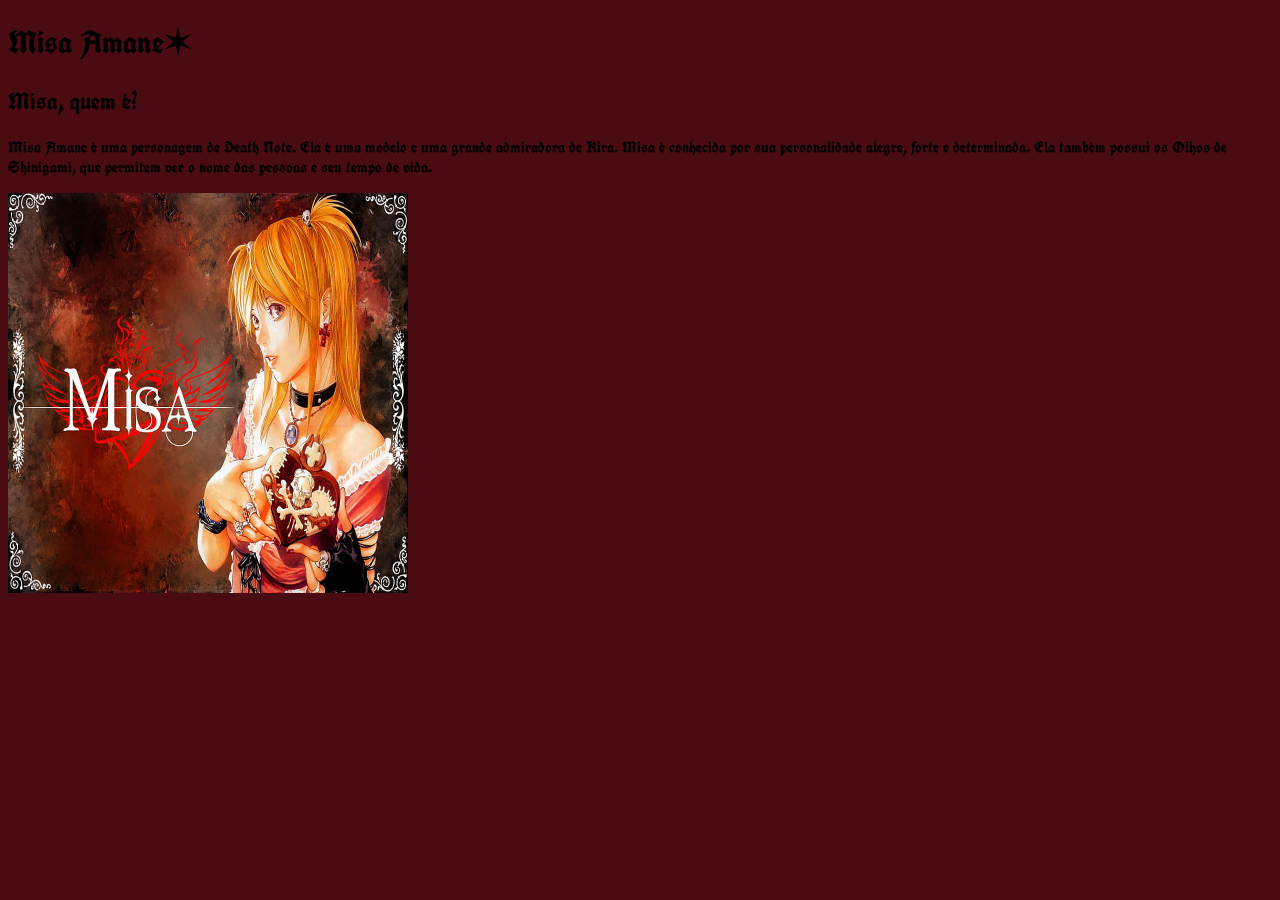
<file: index.html>
<!DOCTYPE html>
<html>

<head>
  <meta charset="UTF-8">
  <meta name="viewport" content="width=device-width, initial-scale=1">
  <title>Atividade html</title>
  
  <link rel="stylesheet" href="style.css">
  
  <link rel="preconnect" href="https://fonts.googleapis.com">
<link rel="preconnect" href="https://fonts.gstatic.com" crossorigin>
<link href="https://fonts.googleapis.com/css2?family=UnifrakturCook:wght@700&display=swap" rel="stylesheet">
</head>

<body>
  <h1>Misa Amane✶ </h1>
  <h2>Misa, quem é?</h2>
  <p>Misa Amane é uma personagem de Death Note. Ela é uma modelo e uma grande admiradora de Kira. Misa é conhecida por sua personalidade alegre, forte e determinada. Ela também possui os Olhos de Shinigami, que permitem ver o nome das pessoas e seu tempo de vida.</p>
  <img src="Misa.jpg" alt="Misa Amane">
</body>

</html>
</file>
<file: style.css>
body {
    background-color:#4a0c12;
    color: black;
    font-family:"UnifrakturCook", serif;
 }
 img {
    width: 400px;
    height: 400px;
}
</file>
